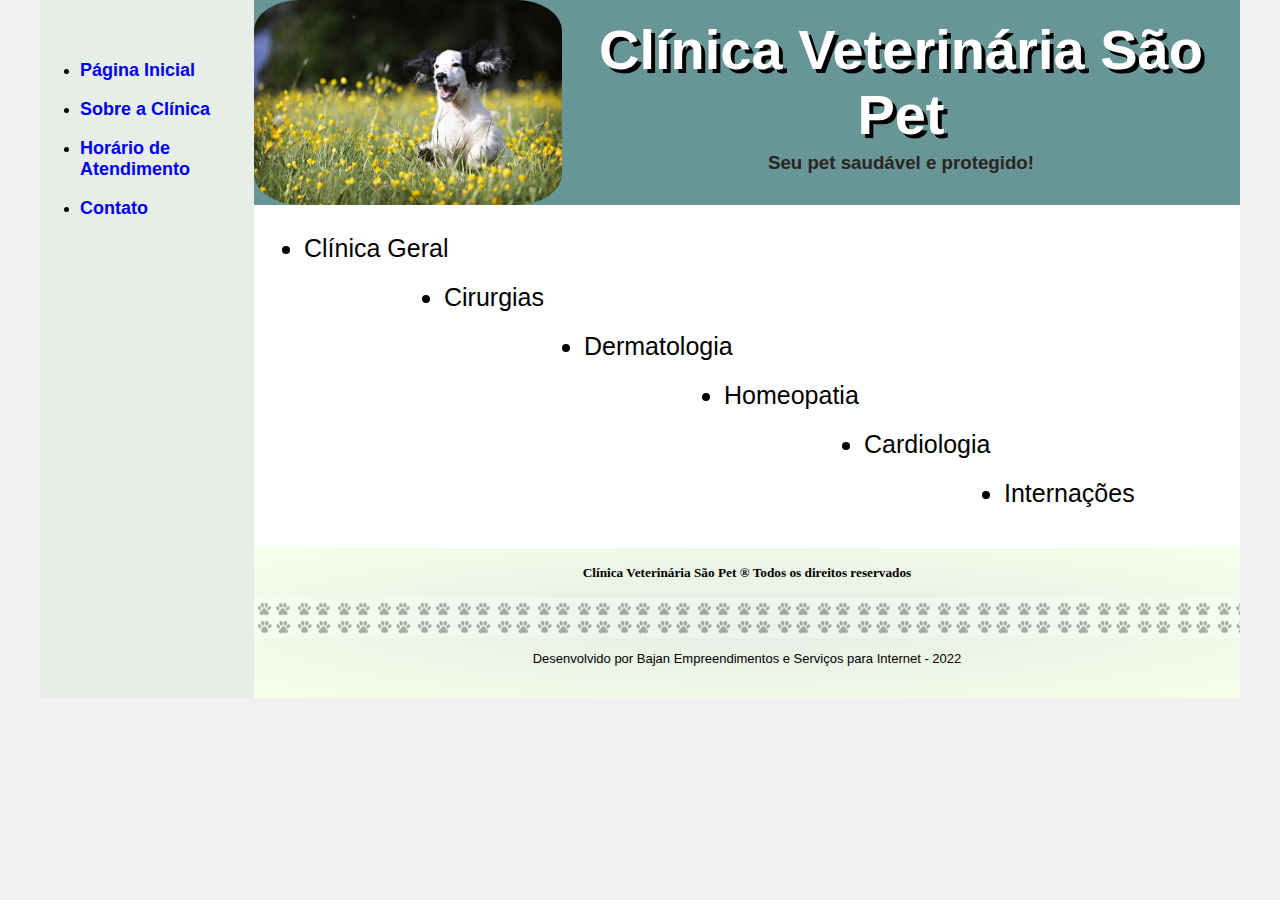
<file: index.html>
<!DOCTYPE html>
<html lang="pt-br">
<head>
    <meta charset="UTF-8">
    <meta http-equiv="X-UA-Compatible" content="IE=edge">
    <meta name="viewport" content="width=device-width, initial-scale=1.0">
    <title>Clínica Veterinária São Pet</title>
    <link rel="stylesheet" href="assets/style/style.css">
</head>
<body>
    <div class="wrapper">
        <div class="menu">
            <!-- Aqui vai o seu menu -->
            
            <ul>
                <li><a href="./index.html"><b>Página Inicial</b></a></li><br>
                <li><a href="./sobre.html"><b>Sobre a Clínica</b></a></li><br>
                <li><a href="./horario.html"><b>Horário de Atendimento</b></a></li><br>
                <li><a href="./contato.html"><b>Contato</b></a></li><br>
            </ul>
        
        </div>

        <div class="main">
            <div class="header">
              <img class="img-header-main" src="assets/img/cachorro-feliz-capa.jpg" alt="Cachorro feliz">
              <div class="texto-header">
                <h1 class="titulo-logo">Clínica Veterinária São Pet</h1>
                <h3 class="slogan">Seu pet saudável e protegido!</h3>
              </div>
                <!-- Aqui vai o seu header -->
            </div>
    
            <div class="content content-index">
                <!-- Aqui vai o seu conteúdo -->
                <div class="servicos">
                    <ul class="list-serv">
                        <li class="li-1">Clínica Geral</li>
                        <li class="li-2">Cirurgias</li>
                        <li class="li-3">Dermatologia</li>
                        <li class="li-4">Homeopatia</li>
                        <li class="li-5">Cardiologia</li>
                        <li class="li-6">Internações</li>
                    </ul>
                </div>
           
            </div>
    
            <div class="footer">
                <div class="footer-div1">
                    <h5>Clínica Veterinária São Pet <span>&#174;</span> Todos os direitos reservados</h6>
                </div>
                <div class="patinhas"></div>
                <div class="footer-div2">
                    <p>Desenvolvido por Bajan Empreendimentos e Serviços para Internet - 2022</p>
                </div>
                
                <!-- Aqui vai o seu rodapé -->
                
                
            </div>
        </div>
    </div>
</body>
</html>
</file>
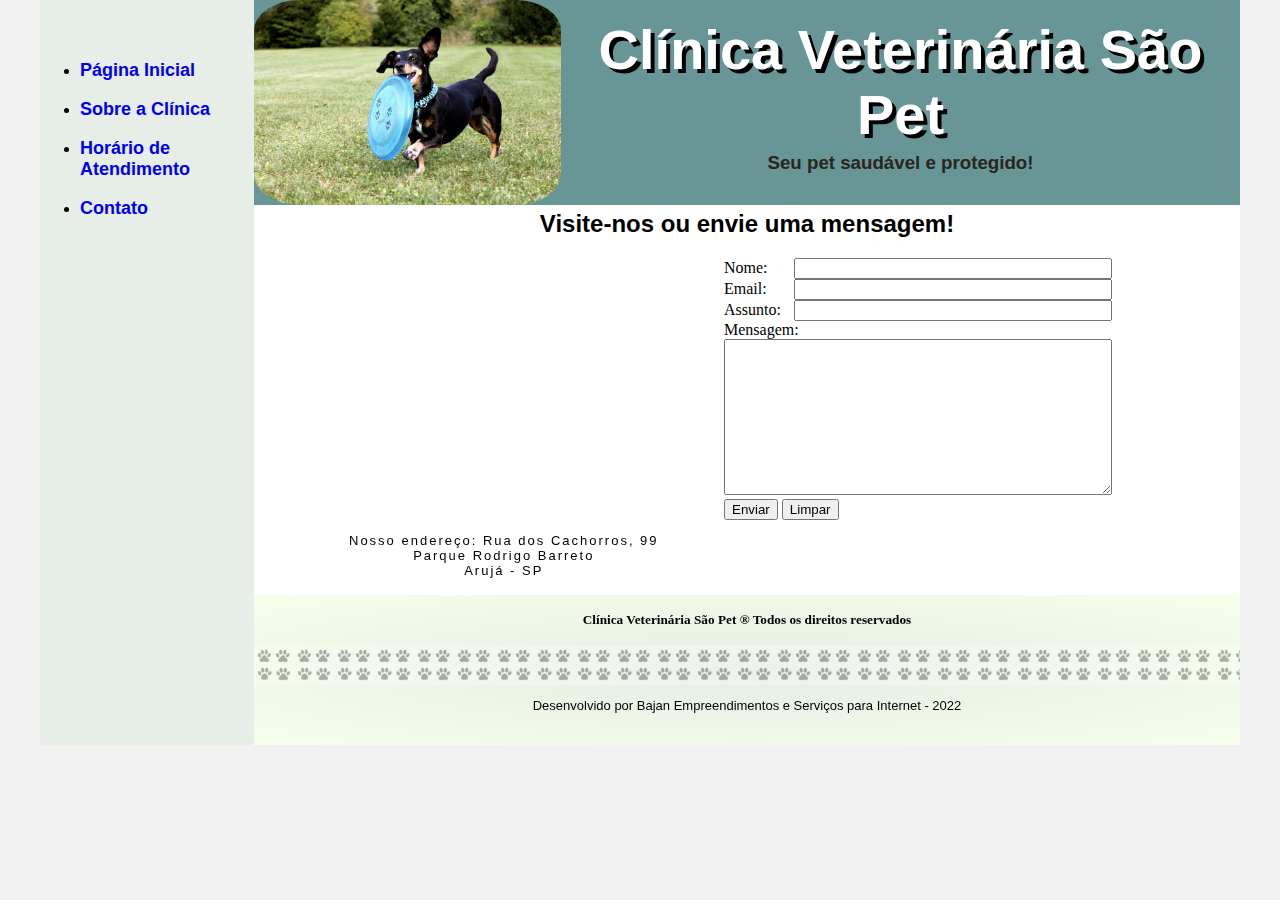
<file: contato.html>
<!DOCTYPE html>
<html lang="pt-br">
<head>
    <meta charset="UTF-8">
    <meta http-equiv="X-UA-Compatible" content="IE=edge">
    <meta name="viewport" content="width=device-width, initial-scale=1.0">
    <title>Clínica Veterinária São Pet</title>
    <link rel="stylesheet" href="assets/style/style.css">
</head>
<body>
    <div class="wrapper">
        <div class="menu">
            <!-- Aqui vai o seu menu -->
            
            <ul>
                <li><a href="./index.html"><b> Página Inicial</b></a></li><br>
                <li><a href="./sobre.html"><b>Sobre a Clínica</b></a></li><br>
                <li><a href="./horario.html"><b>Horário de Atendimento</b></a></li><br>
                <li><a href="./contato.html"><b>Contato</b></a></li><br>
            </ul>
        
        </div>

        <div class="main">
            <div class="header">
              <img class="img-header-main" src="./assets/img/cachorroCorrendo.jpg" alt="Cachorro feliz">
              <div class="texto-header">
                <h1 class="titulo-logo">Clínica Veterinária São Pet</h1>
                <h3 class="slogan">Seu pet saudável e protegido!</h3>
              </div>
                <!-- Aqui vai o seu header -->
            </div>
    
            <div class="content">
                <!-- Aqui vai o seu conteúdo -->
                <h2 align="center" class="content-contato">Visite-nos ou envie uma mensagem!</h2>
                <div class="end-msg">
                  <div class="iframe"><iframe src="https://www.google.com/maps/embed?pb=!1m18!1m12!1m3!1d3662.322179881616!2d-46.31769478554801!3d-23.376559260677528!2m3!1f0!2f0!3f0!3m2!1i1024!2i768!4f13.1!3m3!1m2!1s0x94ce870dc00f3e09%3A0xdc5b5f621d2e2ab9!2sR.%20dos%20Cachorros%20-%20Parque%20Rodrigo%20Barreto%2C%20Aruj%C3%A1%20-%20SP%2C%2007432-575!5e0!3m2!1sen!2sbr!4v1668050812624!5m2!1sen!2sbr" width="400" height="250" style="border:0;" allowfullscreen="" loading="lazy" referrerpolicy="no-referrer-when-downgrade"></iframe></div>
                  <div class="contato">
                    <form action="#" onsubmit="alert('Obrigado pelo contato!')">
                        <label for="">Nome: </label><input type="text" name="nome"><br>
                        <label for="">Email: </label><input type="text" name="email"><br>
                        <label for="">Assunto: </label><input type="text" name="assunto"><br>
                        <label for="">Mensagem: </label><br><textarea name="mensagem" id="" cols="30" rows="10"></textarea><br>
                        <button type="submit">Enviar</button>
                        <button type="reset">Limpar</button>
                    </form>
                  </div>
                </div>   
                  <div><p class="endereco">Nosso endereço: Rua dos Cachorros, 99 <br>
                    Parque Rodrigo Barreto <br>
                    Arujá - SP
                    </p>
                  </div>
                 
            </div>
    
            <div class="footer">
                <div class="footer-div1">
                  <h5>Clínica Veterinária São Pet <span>&#174;</span> Todos os direitos reservados</h6>
                </div>
                <div class="patinhas"></div>
                <div class="footer-div2">
                  <p>Desenvolvido por Bajan Empreendimentos e Serviços para Internet - 2022</p>
                </div>
            </div>
        </div>
    </div>
</body>
</html>
</file>
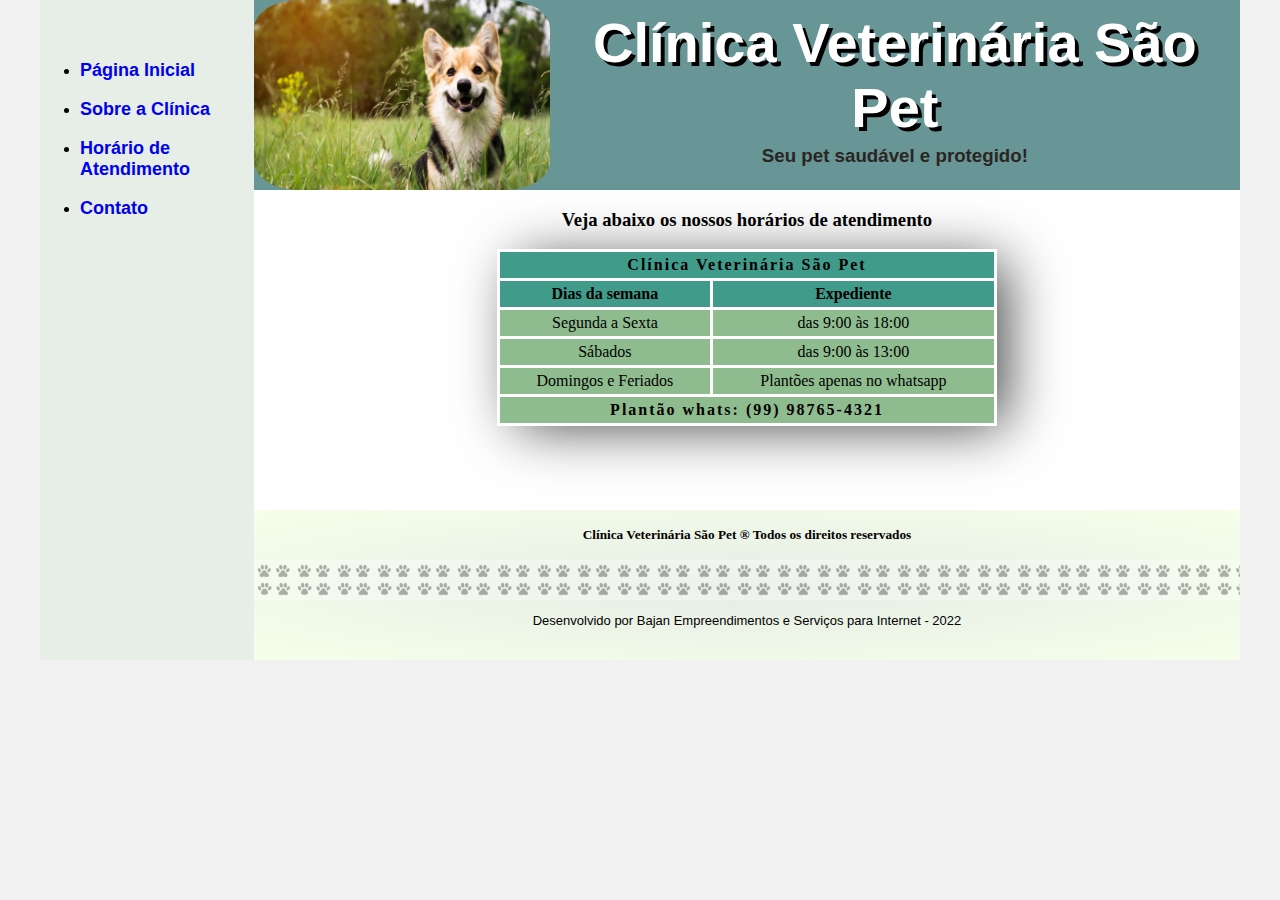
<file: horario.html>
<!DOCTYPE html>
<html lang="pt-br">
<head>
    <meta charset="UTF-8">
    <meta http-equiv="X-UA-Compatible" content="IE=edge">
    <meta name="viewport" content="width=device-width, initial-scale=1.0">
    <title>Clínica Veterinária São Pet</title>
    <link rel="stylesheet" href="assets/style/style.css">
</head>
<body>
    <div class="wrapper">
        <div class="menu">
            <!-- Aqui vai o seu menu -->
            
            <ul>
                <li><a href="./index.html"><b>Página Inicial</b></a></li><br>
                <li><a href="./sobre.html"><b>Sobre a Clínica</b></a></li><br>
                <li><a href="./horario.html"><b>Horário de Atendimento</b></a></li><br>
                <li><a href="./contato.html"><b>Contato</b></a></li><br>
            </ul>
        
        </div>

        <div class="main">
            <div class="header">
              <img class="img-header-horario" align="center" src="assets/img/dog2.png" width="30%" alt="Cachorro feliz">
              <div class="texto-header">
                <h1 class="titulo-logo">Clínica Veterinária São Pet</h1>
                <h3 class="slogan">Seu pet saudável e protegido!</h3>
              </div>
                <!-- Aqui vai o seu header -->
            </div>
    
            <div class="content">
                <!-- Aqui vai o seu conteúdo -->
               <h3 align="center" >Veja abaixo os nossos horários de atendimento</h3>
                 <table width="500" height="150" align="center" cellspacing="3" cellpadding="4">
                    <thead>
                        <tr>
                            <th colspan="2" class="th-nome"><b>Clínica Veterinária São Pet</b></th>
                        </tr>
                        <tr>
                            <th>Dias da semana</th>
                            <th>Expediente</th>
                        </tr>
                    </thead>
                    <tbody align="center">
                        <tr>
                            <td>Segunda a Sexta</td>
                            <td>das 9:00 às 18:00</td>  
                        </tr>
                        <tr>
                            <td>Sábados</td>
                            <td>das 9:00 às 13:00</td>
                        </tr>
                        <tr>
                            <td>Domingos e Feriados</td>
                            <td>Plantões apenas no whatsapp</td>
                        </tr>
                    </tbody>
                    <tfoot>
                        <tr>
                            <td colspan="2" align="center"><b>Plantão whats: (99) 98765-4321</b></td>
                        </tr>
                    </tfoot>
                 </table>
            </div>
    
            <div class="footer">
                <div class="footer-div1">
                    <h5>Clínica Veterinária São Pet <span>&#174;</span> Todos os direitos reservados</h6>
                </div>
                <div class="patinhas"></div>
                <div class="footer-div2">
                  <p>Desenvolvido por Bajan Empreendimentos e Serviços para Internet - 2022</p>
                </div>
            </div>
        </div>
    </div>
</body>
</html>
</file>
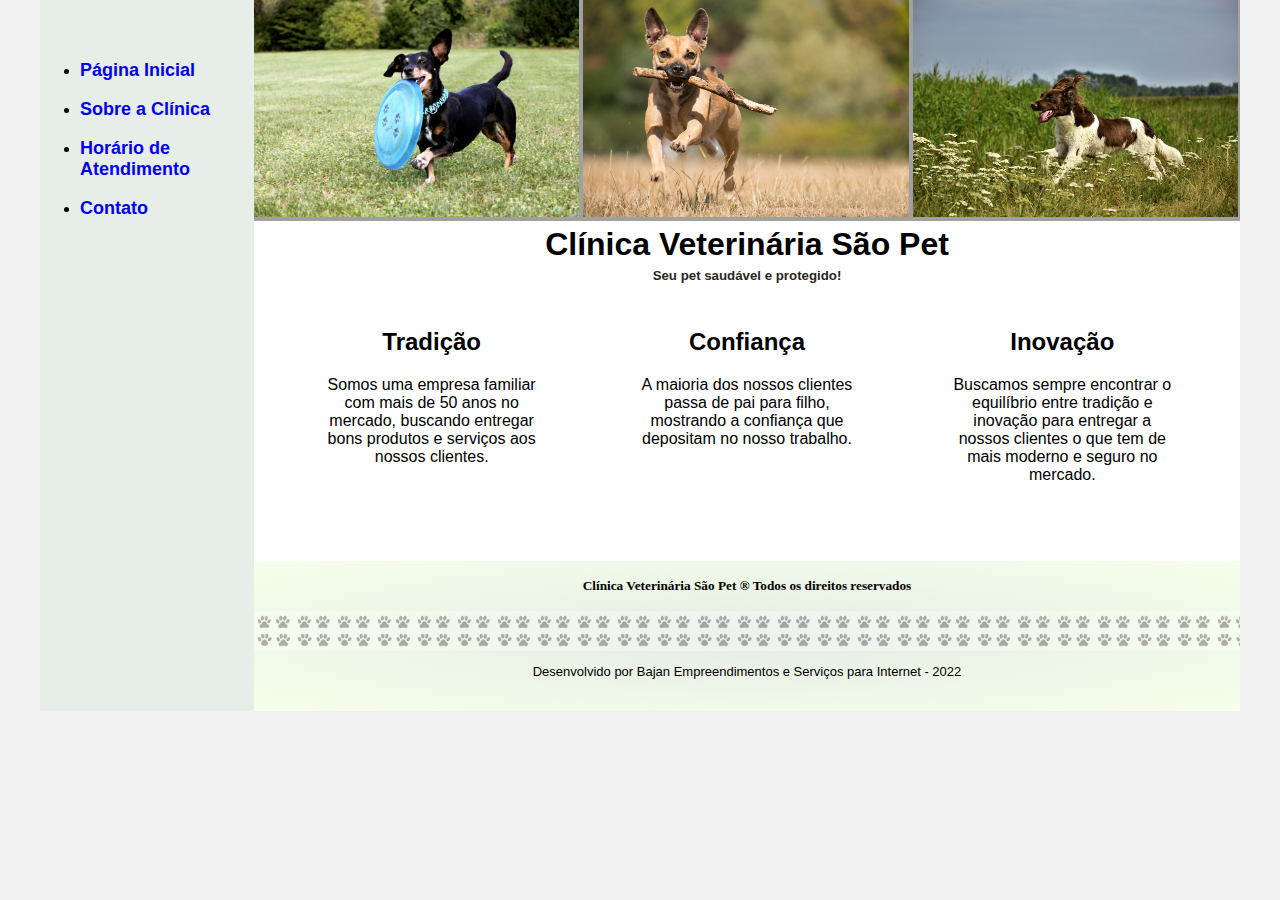
<file: sobre.html>
<!DOCTYPE html>
<html lang="pt-br">
<head>
    <meta charset="UTF-8">
    <meta http-equiv="X-UA-Compatible" content="IE=edge">
    <meta name="viewport" content="width=device-width, initial-scale=1.0">
    <title>Clínica Veterinária São Pet</title>
    <link rel="stylesheet" href="assets/style/style.css">
</head>
<body>
    <div class="wrapper">
        <div class="menu">
            <!-- Aqui vai o seu menu -->
            
            <ul>
                <li><a href="./index.html"><b>Página Inicial</b></a></li><br>
                <li><a href="./sobre.html"><b>Sobre a Clínica</b></a></li><br>
                <li><a href="./horario.html"><b>Horário de Atendimento</b></a></li><br>
                <li><a href="./contato.html"><b>Contato</b></a></li><br>
            </ul>
        
        </div>

        <div class="main">
            <div class="header-sobre">
              <div clas="img-header-sobre">
                <img  class="img-header-img1" src="./assets/img/cachorroCorrendo.jpg" alt="Cachorro feliz"> 
                <img  class="img-header-img2" src="./assets/img/dogCorrendo.jpg" alt="Cachorro Correndo">
                <img  class="img-header-img3" src="./assets/img/dogCorrendo2.jpg" alt="Cachorro correndo2">
              </div> 
            </div>
    
            <div class="content content-sobre" style="height: 320px;">
                <!-- Aqui vai o seu conteúdo -->
                <div class="texto-header">
                    <h1 class="titulo-logo"">Clínica Veterinária São Pet</h1>
                    <h5 class="slogan">Seu pet saudável e protegido!</h5>
                </div>
                <div class="cards-sobre" style="height: 240px; margin-top: 3px">
                    <div class="sobre-card1"><h2>Tradição</h2>
                        <p>Somos uma empresa familiar com mais de 50 anos no mercado, buscando
                           entregar bons produtos e serviços aos nossos clientes.
                        </p>
                    </div>
                    <div class="sobre-card2""><h2>Confiança</h2>
                        <p>A maioria dos nossos clientes passa de pai para filho, mostrando
                           a confiança que depositam no nosso trabalho. 
                        </p>
                    </div>
                    <div class="sobre-card3"><h2>Inovação</h2>
                        <p>Buscamos sempre encontrar o equilíbrio entre tradição e 
                            inovação para entregar a nossos clientes o que tem de mais
                            moderno e seguro no mercado.
                        </p>
                    </div>
                </div>  
            </div>
    
            <div class="footer">
               <!-- Aqui vai o seu rodapé -->
               <div class="footer-div1">
                <h5>Clínica Veterinária São Pet <span>&#174;</span> Todos os direitos reservados</h6>
               </div>
               <div class="patinhas"></div>
               <div class="footer-div2">
                <p>Desenvolvido por Bajan Empreendimentos e Serviços para Internet - 2022</p>
               </div>
            </div>
         </div>
    </div>
   
</body>
</html>
</file>
<file: assets/style/style.css>
html, body {
    margin: 0;
}
body {
    background-color: #f1f1f1;
    display: flex;
    justify-content: center;
}

.wrapper {
    width: 1200px;
    display: flex;
    margin: 0 auto;
    background-color: rgb(241, 237, 229);
}

.main {
    display: flex;
    flex-flow: column;
    width: 85%;
}
.menu {
    width: 15%;
    background-color: rgb(231, 238, 231);
    padding: 10px 20px 0px;
}
.header {
    background-color: rgb(104, 150, 150);
    min-height: 150px;
    display: flex;
    align-items: center;
    justify-content: space-evenly;
}

.header-sobre {
   background: rgb(160, 161, 159);
}

.content { 
    background-color: white;
    min-height: 300px;
    padding: 20px;
    padding-top: 0px;
    max-height: 370px;
}

.footer {
    background-color: rgb(229, 236, 229);
    min-height: 150px;
    background-image: radial-gradient(rgb(229, 236, 229), rgb(246, 257, 234));
}

.img-header-main {
    border-radius: 15%;
    height: 205px;
}

.img-header-horario {
    border-radius: 15%;
    height: 190px;
}

.header h1 {
    font-family: Verdana, Geneva, Tahoma, sans-serif;
    font-size: 56px;
    text-align: center;
    color: white;
    text-shadow: 4px 4px black;
}

.texto-header {
    display: flex;
    flex-direction: column;
    align-items: center;
}

.titulo-logo {
    margin: 0;
    font-family: Verdana, Geneva, Tahoma, sans-serif;
    margin-top: 5px;
}

.slogan {
    margin: 10 0;
    color: rgb(43, 37, 31);
    font-family: Verdana, Geneva, Tahoma, sans-serif;
    margin-top: 5px;
}

.menu ul a {
    text-decoration: none;
    font-size: 18px;
    font-family: Arial, Helvetica, sans-serif;
}

.menu ul a:hover {
    color:rgb(104, 150, 150);
}

.menu ul {
    margin-top: 50px;
    margin-left: -20px;
}

.img-header-sobre {
    display: flex;
    justify-content: space-evenly;
}

.cards-sobre {
    display: flex;
    font-family: Verdana, Geneva, Tahoma, sans-serif;
    justify-content: space-around;
}

.sobre-card1 {
    width: 230px;
    text-align: center;
}

.sobre-card2 {
    width: 230px;
    text-align: center;
}

.sobre-card3 {
    width: 230px;
    text-align: center;
}

.img-header-img1, .img-header-img2, .img-header-img3 {
    width: 33%;
}

.content-index {
    display: flex;
    font-size: 25px;
    font-family: 'Trebuchet MS', 'Lucida Sans Unicode', 'Lucida Grande', 'Lucida Sans', Arial, sans-serif;
    flex-direction: column;
}

.content-index img {
    width: 250px;
    height: 230px;
}

table {
    box-shadow: 14px 6px 54px -6px rgba(0,0,0,0.75);
}

table tr td {
    background-color:darkseagreen;
}

table tr th {
    background-color: rgba(0,121,100,0.75);
}

tfoot tr td {
    letter-spacing: 2px;
}

.th-nome {
    letter-spacing: 2px;
}

.footer-div1 {
    display: flex;
    width: 100%;
    height: 50px;
    justify-content: center;
    align-items: center;
}

.footer-div2 {
    align-items: center;
    justify-content: center;
    display: flex;
    font-family: 'Trebuchet MS', 'Lucida Sans Unicode', 'Lucida Grande', 'Lucida Sans', Arial, sans-serif;
    font-size: 13px;
}

.patinhas {
    height: 40px;
    background-image: url(/assets/img/patas.jpg);
    background-size: contain;
    opacity: 0.3;
}

.content-contato {
    font-family: 'Trebuchet MS', 'Lucida Sans Unicode', 'Lucida Grande', 'Lucida Sans', Arial, sans-serif;
    margin-top: 5px;
}

.endereco {
    font-family: Arial, Helvetica, sans-serif;
    font-size: 13px;
    letter-spacing: 2px;
    text-align: center;
    display: inline-block;
    margin-left: 40px;
    margin-left: 75px;
}

.iframe {
    width: 400px;
    margin-left: 30px;
}

.contato {
    width: 400px;
    margin-left: 20px;
}

.end-msg {
    display: flex;
}

label {
    width: 70px;;
    display: inline-block;
}

input {
    width: 310px;
}

textarea {
    width: 382px;
}

.list-serv {
    display: inline;
    flex-wrap: wrap;
    justify-content: space-between;
}

.list-serv li {
    margin-bottom: 20px;
}

.li-1 {
    margin-left: 30px;
}

.li-2 {
    margin-left: 170px;
}

.li-3 {
    margin-left: 310px;
}

.li-4 {
    margin-left: 450px;
}

.li-5 {
    margin-left: 590px;
}

.li-6 {
    margin-left: 730px;
}
</file>
